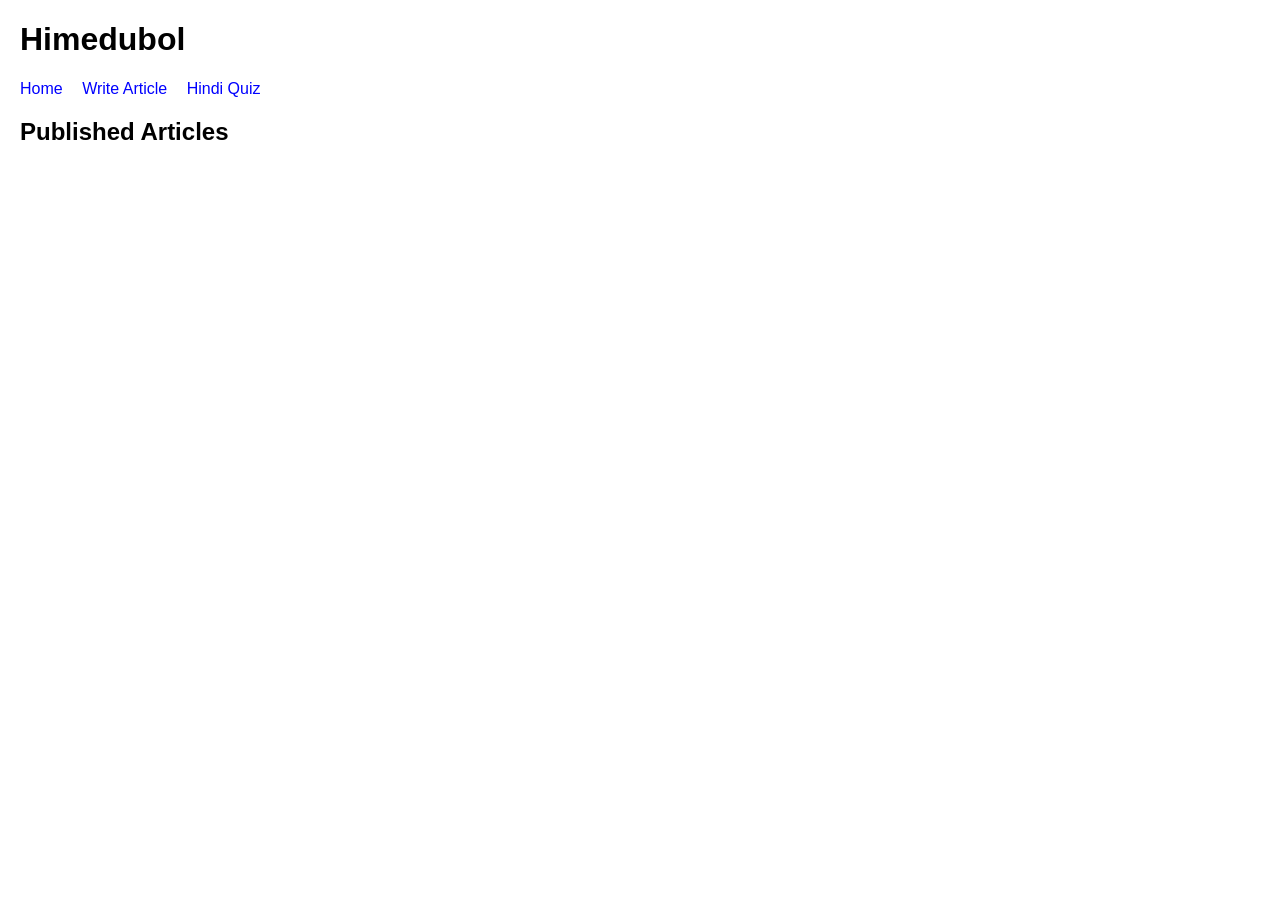
<file: Index.html>
<!DOCTYPE html>
<html>
<head>
<meta charset="UTF-8">
<title>Himedubol</title>

<link rel="stylesheet" href="style.css">
<link rel="manifest" href="manifest.json">

</head>

<body>

<h1>Himedubol</h1>

<nav>
<a href="index.html">Home</a>
<a href="write.html">Write Article</a>
<a href="quiz.html">Hindi Quiz</a>
</nav>

<h2>Published Articles</h2>

<div id="articles"></div>

<script src="app.js"></script>

</body>
</html>
</file>
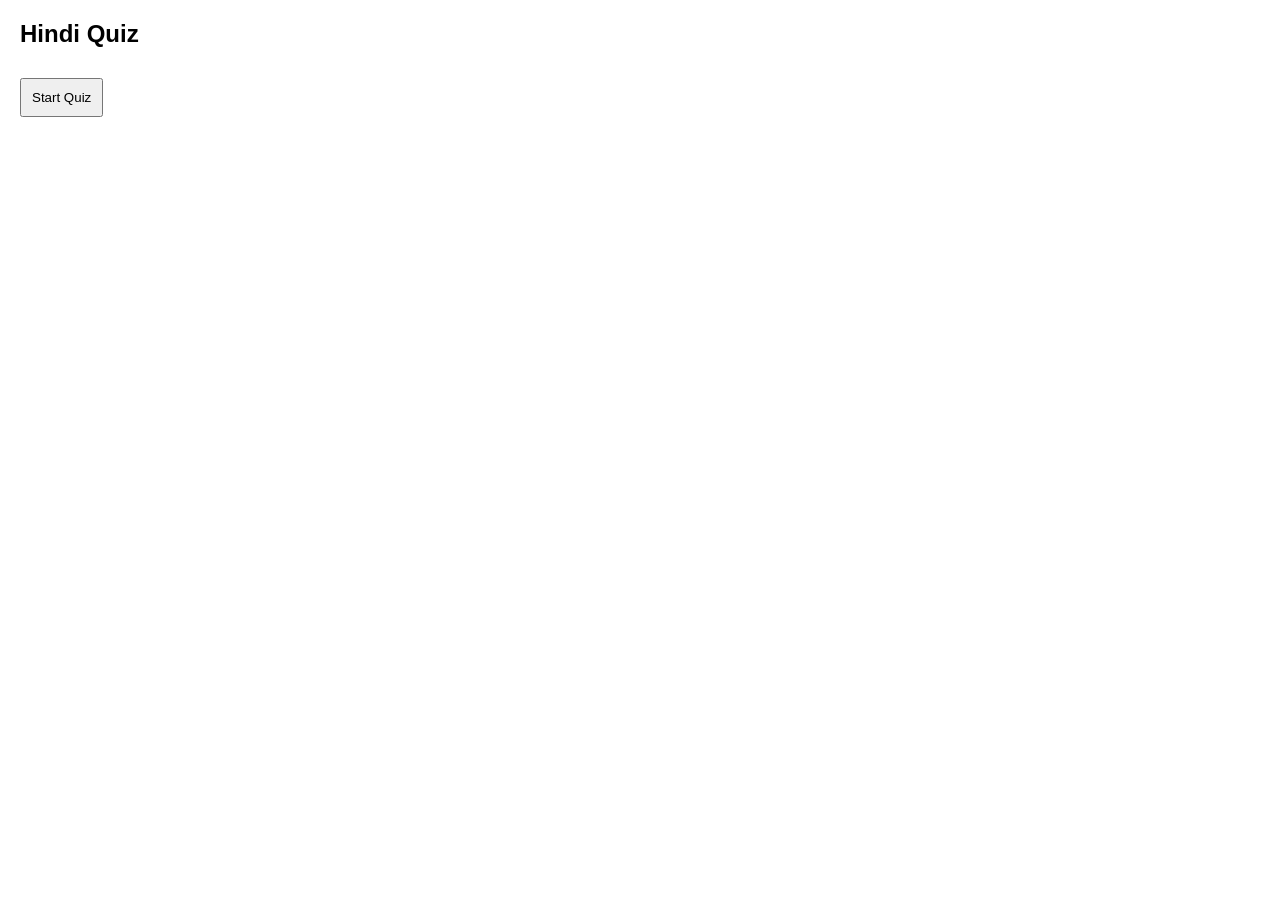
<file: quiz.html>
<!DOCTYPE html>
<html>
<head>

<meta charset="UTF-8">
<title>Hindi Quiz</title>

<link rel="stylesheet" href="style.css">

</head>

<body>

<h2>Hindi Quiz</h2>

<div id="quiz"></div>

<button onclick="loadQuiz()">Start Quiz</button>

<script src="app.js"></script>

</body>
</html>
</file>
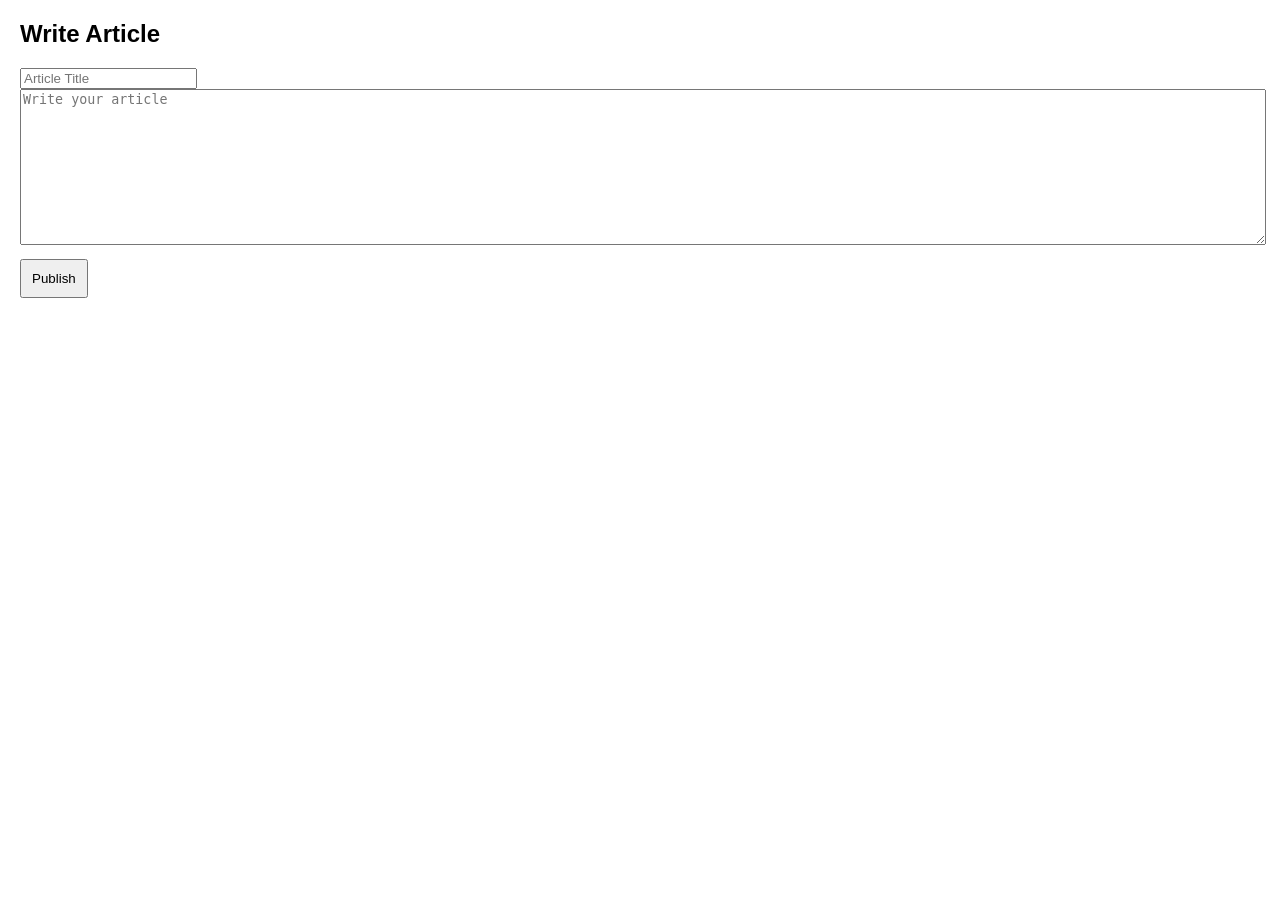
<file: write.html>
<!DOCTYPE html>
<html>
<head>

<meta charset="UTF-8">
<title>Write Article</title>

<link rel="stylesheet" href="style.css">

</head>

<body>

<h2>Write Article</h2>

<input id="title" placeholder="Article Title">

<textarea id="content" placeholder="Write your article"></textarea>

<button onclick="publishArticle()">Publish</button>

<script src="app.js"></script>

</body>
</html>
</file>
<file: style.css>
body{

font-family: Arial;
margin: 20px;

}

nav a{

margin-right: 15px;
text-decoration: none;
color: blue;

}

textarea{

width:100%;
height:150px;

}

button{

padding:10px;
margin-top:10px;

}
</file>
